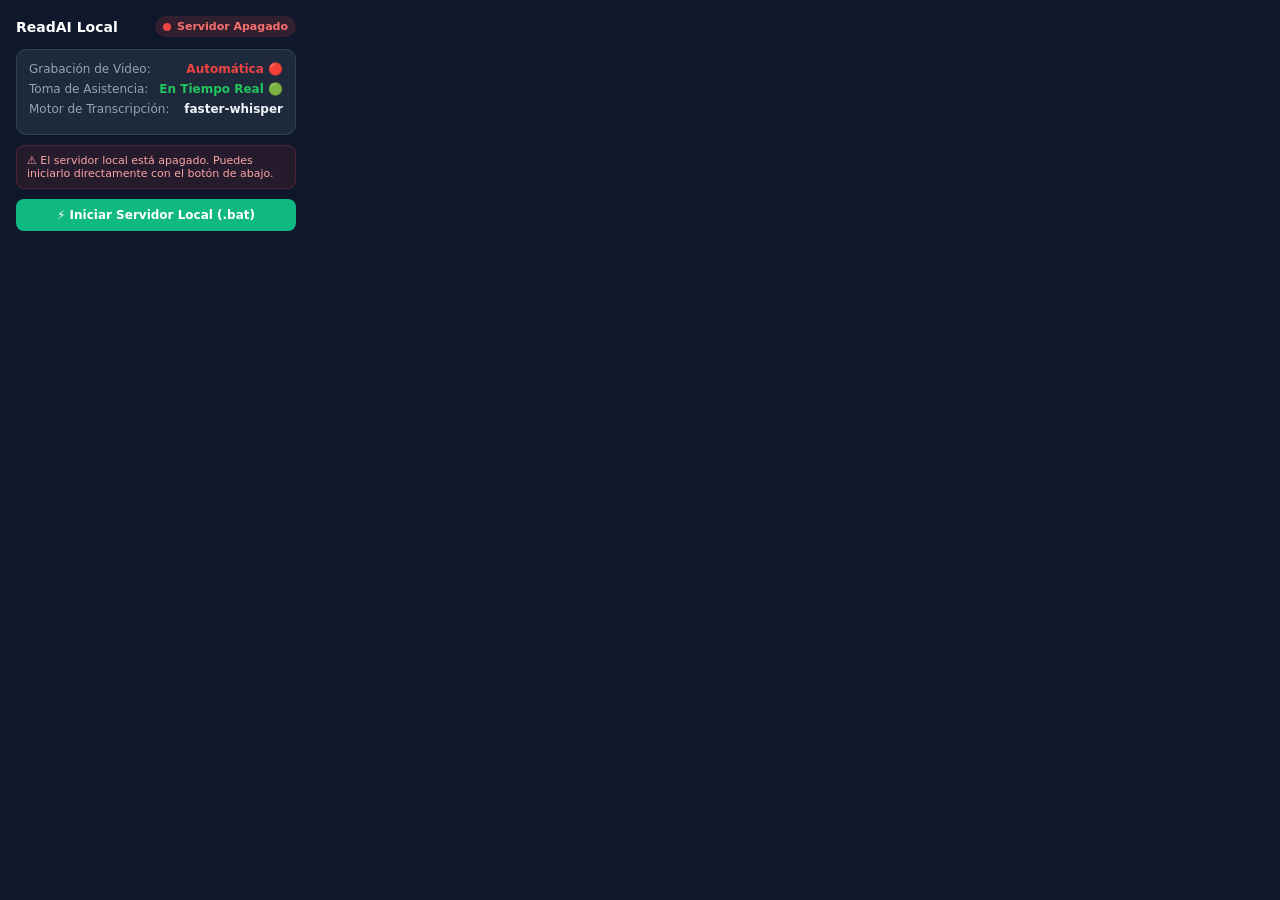
<file: frontend/extension/popup.html>
<!DOCTYPE html>
<html lang="es">
<head>
    <meta charset="UTF-8">
    <title>ReadAI Local Assistant</title>
    <style>
        body { width: 280px; font-family: system-ui, -apple-system, sans-serif; margin: 0; padding: 16px; background: #0F172A; color: #F8FAFC; }
        .header { display: flex; align-items: center; justify-content: space-between; margin-bottom: 12px; }
        .badge { display: flex; align-items: center; gap: 6px; font-size: 11px; font-weight: bold; padding: 4px 8px; border-radius: 9999px; }
        .badge-online { background: rgba(34, 197, 94, 0.15); color: #4ADE80; }
        .badge-offline { background: rgba(239, 68, 68, 0.15); color: #F87171; }
        .dot { width: 8px; height: 8px; border-radius: 50%; }
        .dot-online { background: #22C55E; box-shadow: 0 0 8px #22C55E; }
        .dot-offline { background: #EF4444; }
        .title { font-weight: bold; font-size: 14px; color: white; }
        .card { background: #1E293B; border: 1px solid #334155; border-radius: 10px; padding: 12px; margin: 10px 0; font-size: 12px; }
        .card-row { display: flex; justify-content: space-between; margin-bottom: 6px; }
        .label { color: #94A3B8; }
        .val { font-weight: 600; color: #F1F5F9; }
        .btn { display: block; width: 100%; text-align: center; color: white; padding: 9px 0; border-radius: 8px; text-decoration: none; font-size: 12px; font-weight: bold; margin-top: 10px; box-sizing: border-box; cursor: pointer; border: none; }
        .btn-panel { background: #6366F1; }
        .btn-panel:hover { background: #4F46E5; }
        .btn-launch { background: #10B981; }
        .btn-launch:hover { background: #059669; }
    </style>
</head>
<body>
    <div class="header">
        <span class="title">ReadAI Local</span>
        <div id="statusBadge" class="badge badge-online">
            <span id="statusDot" class="dot dot-online"></span>
            <span id="statusText">Verificando...</span>
        </div>
    </div>
    <div class="card">
        <div class="card-row">
            <span class="label">Grabación de Video:</span>
            <span class="val" style="color:#EF4444;">Automática 🔴</span>
        </div>
        <div class="card-row">
            <span class="label">Toma de Asistencia:</span>
            <span class="val" style="color:#22C55E;">En Tiempo Real 🟢</span>
        </div>
        <div class="card-row">
            <span class="label">Motor de Transcripción:</span>
            <span class="val">faster-whisper</span>
        </div>
    </div>
    
    <div id="offlineAlert" style="display:none; padding:8px 10px; background:rgba(239, 68, 68, 0.1); border:1px solid rgba(239, 68, 68, 0.2); border-radius:8px; font-size:11px; color:#FCA5A5; margin-bottom:8px;">
        ⚠️ El servidor local está apagado. Puedes iniciarlo directamente con el botón de abajo.
    </div>

    <!-- Botón para iniciar el servidor si está apagado -->
    <a id="btnLaunchBat" href="readai://start" class="btn btn-launch" style="display:none;">
        ⚡ Iniciar Servidor Local (.bat)
    </a>

    <!-- Botón para abrir el panel si está encendido -->
    <a id="btnOpenPanel" href="http://localhost:8000/attendance" target="_blank" class="btn btn-panel">
        Abrir Panel de Control
    </a>

    <script src="popup.js"></script>
</body>
</html>
</file>
